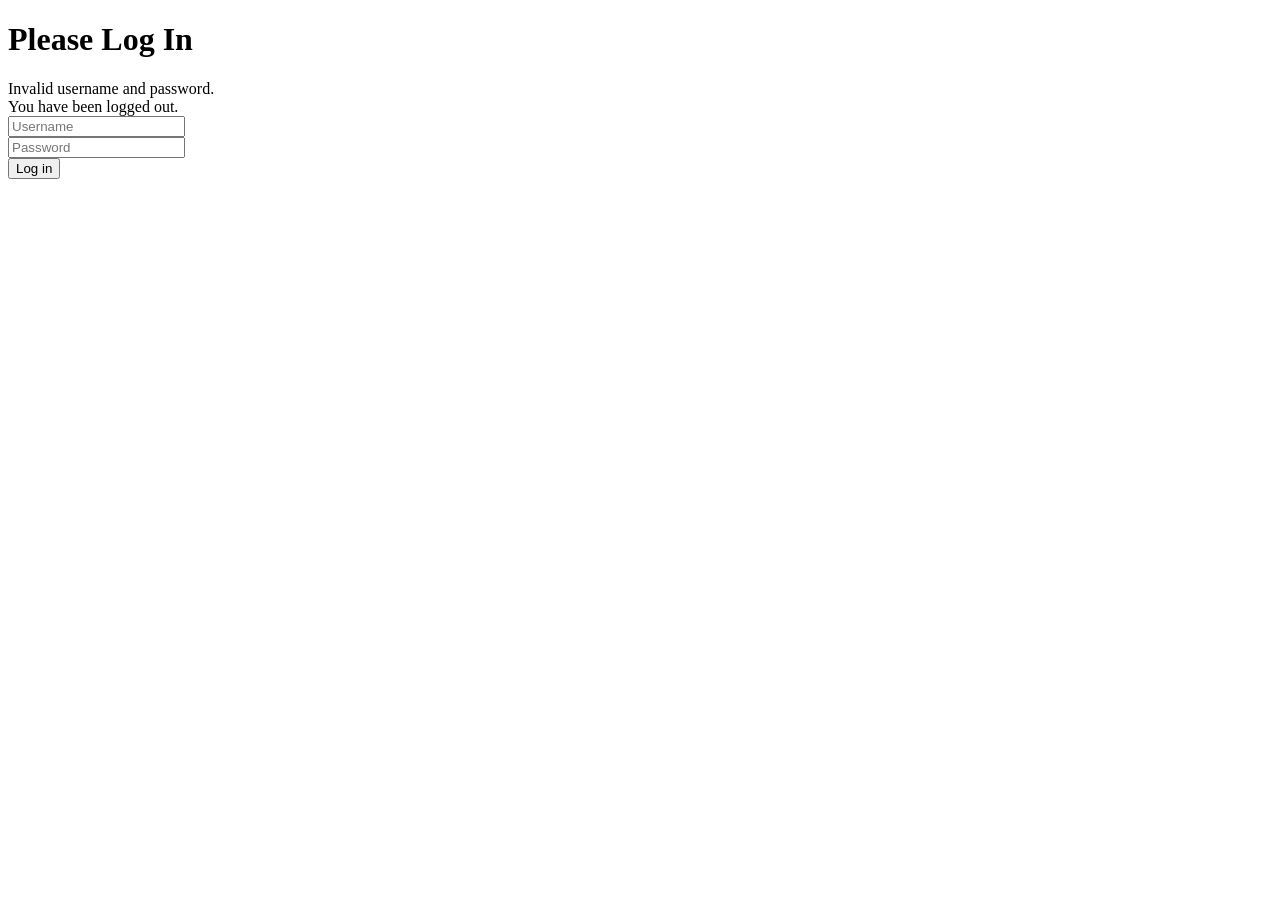
<file: shoppingmall_admin/src/main/resources/templates/login.html>
<!DOCTYPE html>
<html xmlns="http://www.w3.org/1999/xhtml" xmlns:th="https://www.thymeleaf.org">
<head>
    <title>Please Log In</title>
</head>
<body>
<h1>Please Log In</h1>
<div th:if="${param.error}">
    Invalid username and password.</div>
<div th:if="${param.logout}">
    You have been logged out.</div>
<form th:action="@{/login}" method="post">
    <div>
        <input type="text" name="userId" placeholder="Username"/>
    </div>
    <div>
        <input type="password" name="password" placeholder="Password"/>
    </div>
    <input type="submit" value="Log in" />
</form>
</body>
</html>
</file>
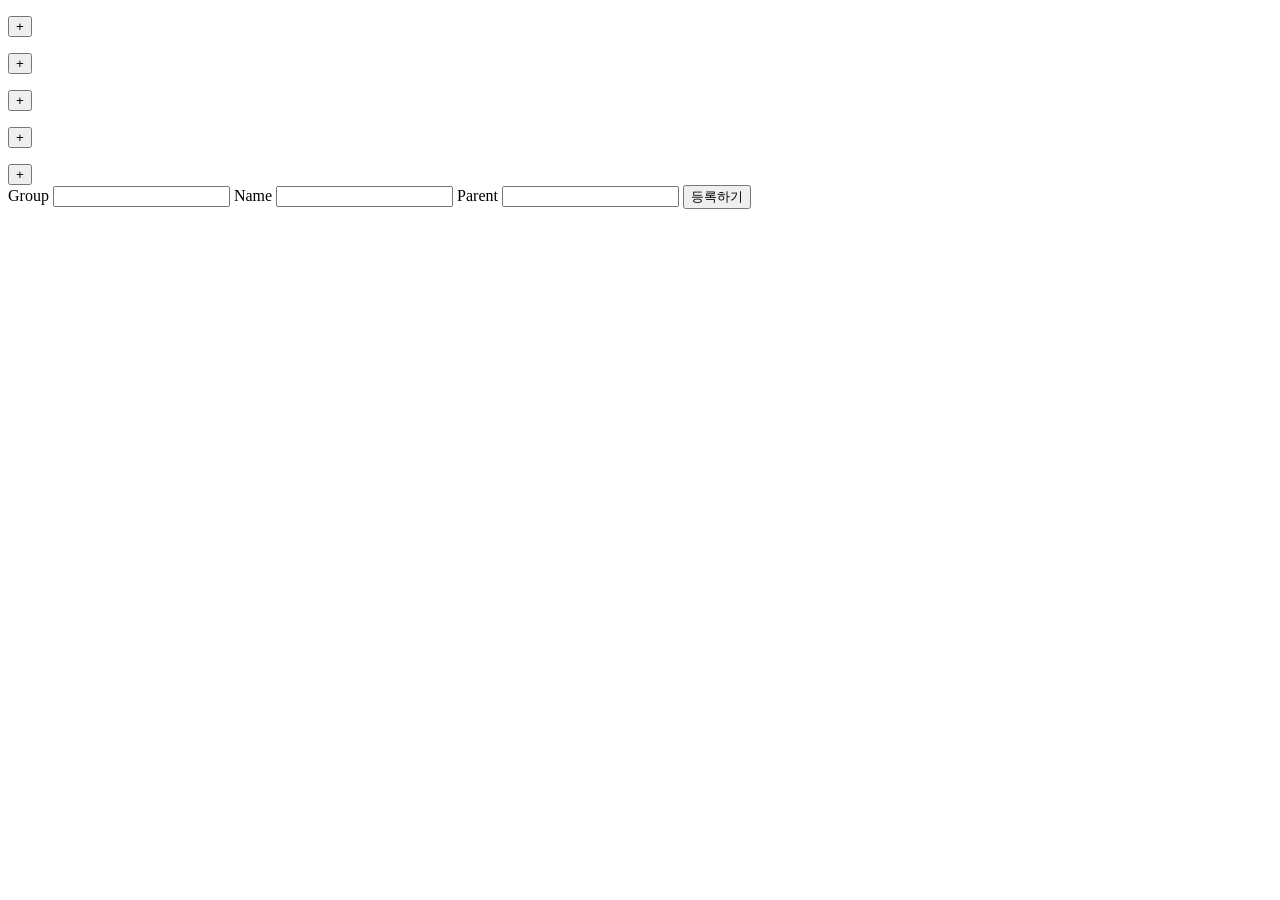
<file: shoppingmall_admin/src/main/resources/templates/product-elements/input.html>
<!DOCTYPE html>
<html xmlns="http://www.w3.org/1999/xhtml" xmlns:th="https://www.thymeleaf.org">
    <div th:replace="~{/layout/head :: head}"></div>
    <div th:replace="~{/layout/header :: header}"></div>
    <body>
        <div th:replace="~{/layout/menu :: menu}"></div>
        <section>
            <article>
                <div>
                    <ul id="element_A"></ul>
                    <button class="selected" id="button_A" type="button" value="0">+</button>
                </div>
                <div>
                    <ul id="element_B"></ul>
                    <button id="button_B" type="button" value="">+</button>
                </div>
                <div>
                    <ul id="element_C"></ul>
                    <button id="button_C" type="button" value="">+</button>
                </div>
                <div>
                    <ul id="element_D"></ul>
                    <button id="button_D" type="button" value="">+</button>
                </div>
                <div>
                    <ul id="element_E"></ul>
                    <button id="button_E" type="button" value="">+</button>
                </div>
            </article>
            <article>
                <form id="form">
                    <label for="group_index">Group</label>
                    <input id="group_index" name="groupIndex" value="">
                    <label for="name">Name</label>
                    <input id="name" name="name" value="">
                    <label for="parent_id">Parent</label>
                    <input id="parent_id" name="parentId" value="">
                    <button type="button">등록하기</button>
                </form>
            </article>
        </section>
    </body>
    <div th:replace="~{/layout/footer :: footer}"></div>
</html>
</file>
